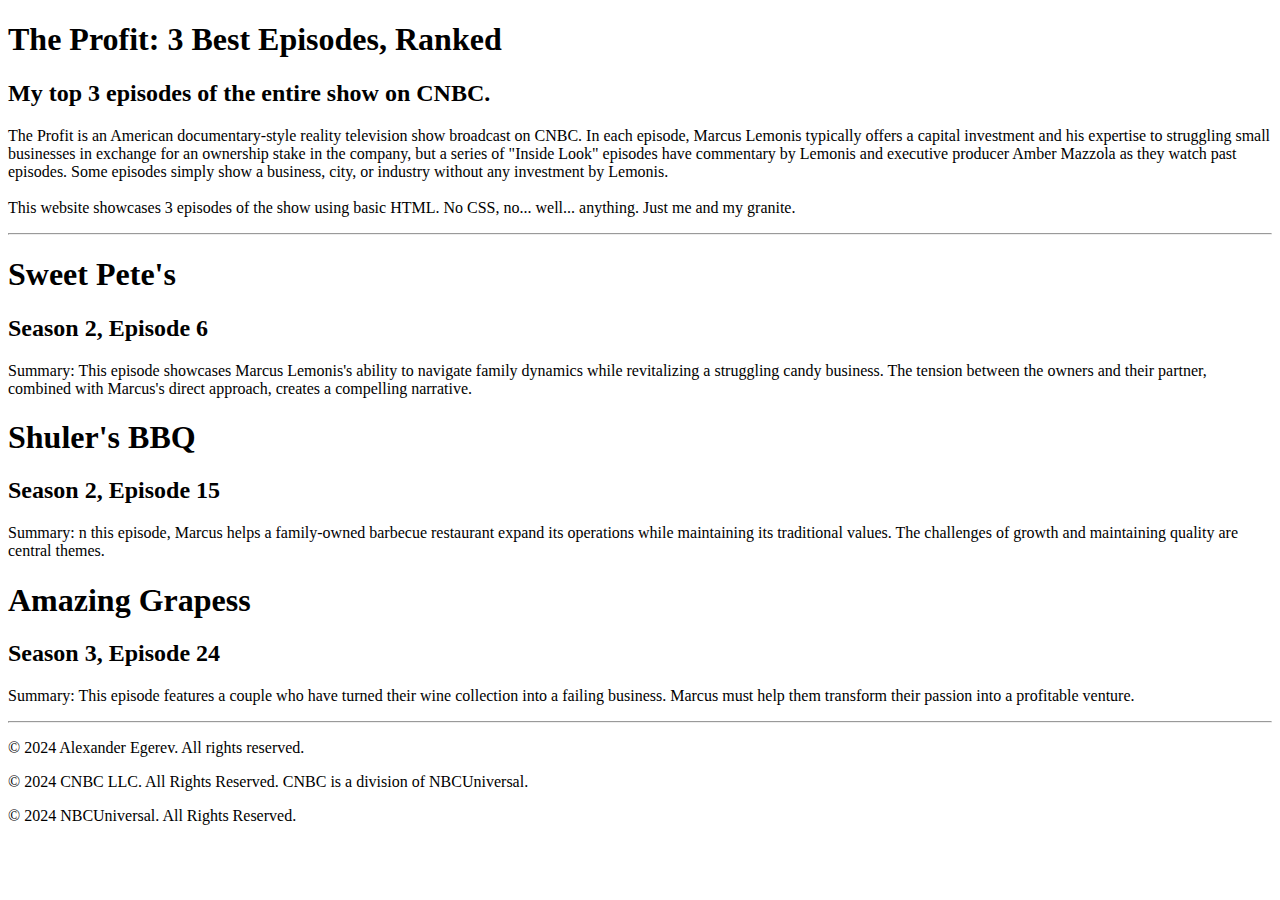
<file: index.html>
<!DOCTYPE html>
<html lang="en">
<head>
    <meta charset="UTF-8">
    <meta name="viewport" content="width=device-width, initial-scale=1.0">

    <title>The Profit: Top 3 Episodes Ranker</title>
</head>
<body>

    <h1>The Profit: 3 Best Episodes, Ranked</h1>
    <h2>My top 3 episodes of the entire show on CNBC.</h2>
    <p>The Profit is an American documentary-style reality television show broadcast on CNBC. In each episode, Marcus Lemonis typically offers a capital investment and his expertise to struggling small businesses in exchange for an ownership stake in the company, but a series of "Inside Look" episodes have commentary by Lemonis and executive producer Amber Mazzola as they watch past episodes. Some episodes simply show a business, city, or industry without any investment by Lemonis.
    
        <br/> <br/>

        This website showcases 3 episodes of the show using basic HTML. No CSS, no... well... anything. Just me and my granite.
    </p>

    <hr />

        <h1>Sweet Pete's</h1>
        <h2>Season 2, Episode 6</h2>
        <p>Summary: This episode showcases Marcus Lemonis's ability to navigate family dynamics while revitalizing a struggling candy business. The tension between the owners and their partner, combined with Marcus's direct approach, creates a compelling narrative.</p>

        <h1>Shuler's BBQ</h1>
        <h2>Season 2, Episode 15</h2>
        <p>Summary: n this episode, Marcus helps a family-owned barbecue restaurant expand its operations while maintaining its traditional values. The challenges of growth and maintaining quality are central themes.</p>


        <h1>Amazing Grapess</h1>
        <h2>Season 3, Episode 24</h2>
        <p>Summary: This episode features a couple who have turned their wine collection into a failing business. Marcus must help them transform their passion into a profitable venture.</p>
       
        
</body>

</html>

<hr />

<footer>
    <p>&copy; 2024 Alexander Egerev. All rights reserved. </p>
    <p>&copy; 2024 CNBC LLC. All Rights Reserved. CNBC is a division of NBCUniversal.</p>
    <p>&copy; 2024 NBCUniversal. All Rights Reserved.</p>
    </footer>
</file>
